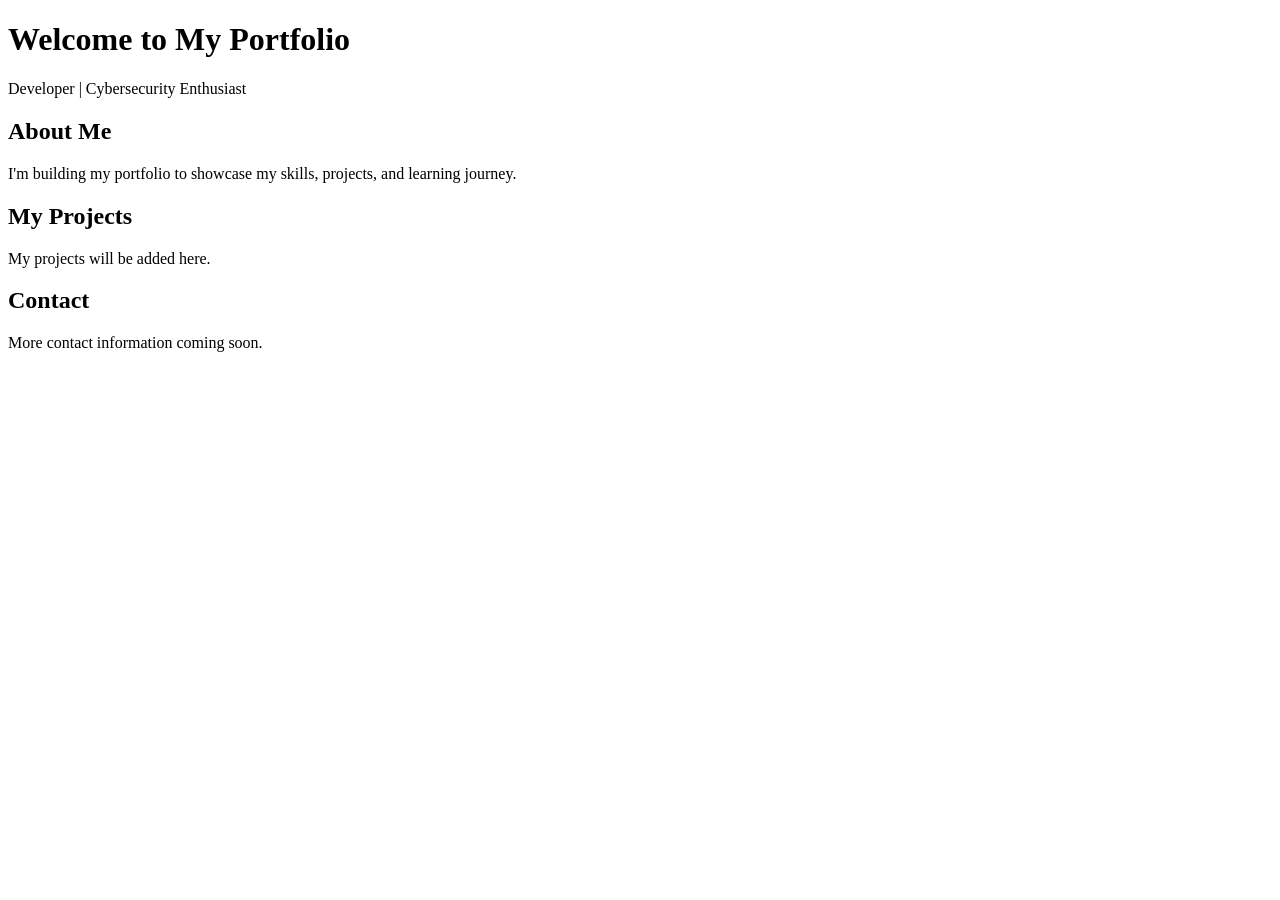
<file: index.html>
<!DOCTYPE html>
<html lang="en">
<head>
    <meta charset="UTF-8">
    <meta name="viewport" content="width=device-width, initial-scale=1.0">
    <meta name="description" content="My personal portfolio and projects.">
    <title>My Portfolio</title>
</head>
<body>
<header>
    <h1>Welcome to My Portfolio</h1>
    <p>Developer | Cybersecurity Enthusiast</p>
</header>

<main>
    <section>
        <h2>About Me</h2>
        <p>I'm building my portfolio to showcase my skills,
            projects, and learning journey.</p>
    </section>

    <section>
        <h2>My Projects</h2>
        <p>My projects will be added here.</p>
    </section>

    <section>
        <h2>Contact</h2>
        <p>More contact information coming soon.</p>
    </section>
</main>
</body>
</html>
</file>
